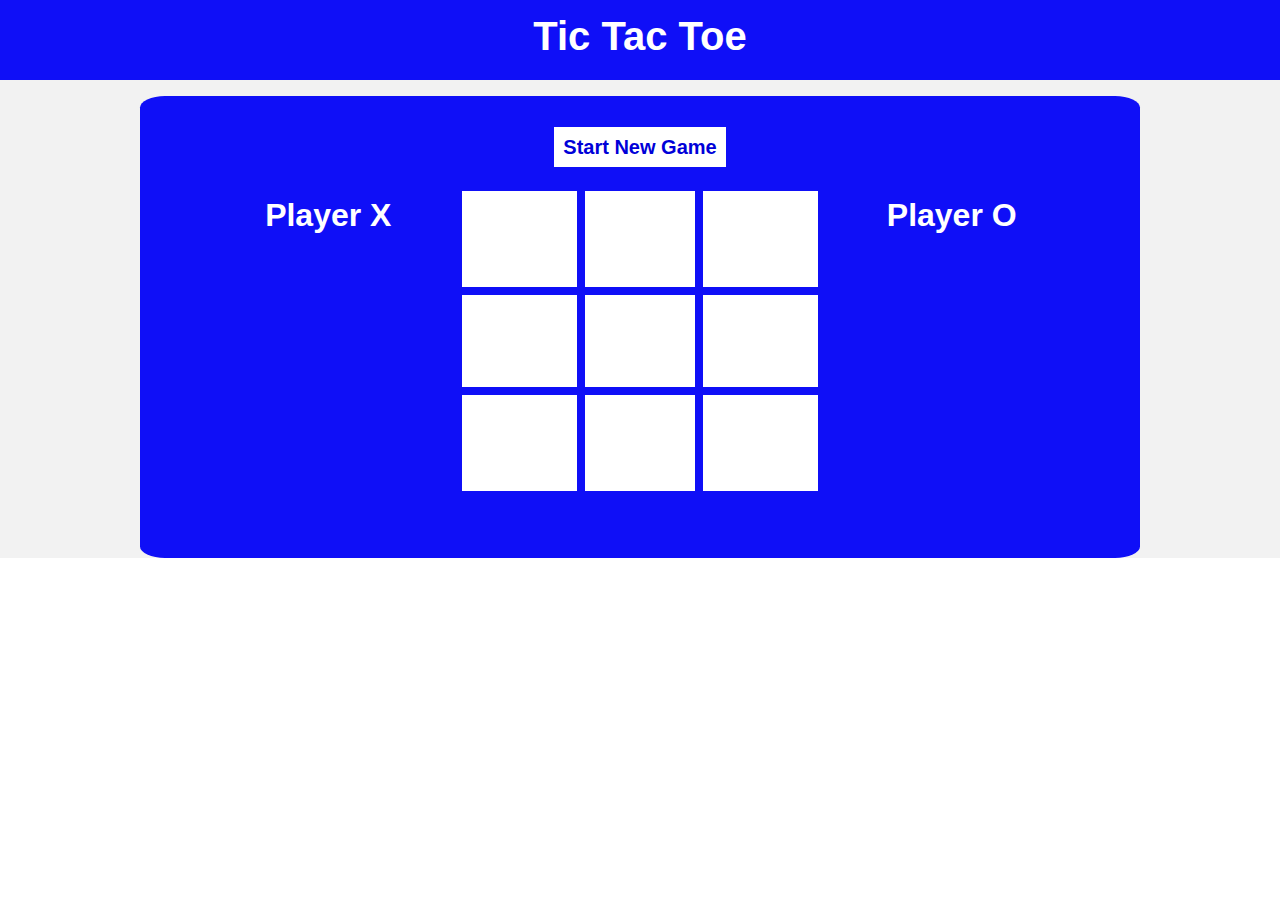
<file: index.html>
<!DOCTYPE html>
<html lang="en">
<head>
    <meta charset="UTF-8">
    <meta name="viewport" content="width=device-width, initial-scale=1.0">
    <meta http-equiv="X-UA-Compatible" content="ie=edge">
    <link rel="shortcut icon" href="img/favicon.png">
    <link rel="stylesheet" href="bootstrap.min.css">
    <link rel="stylesheet" href="styles.css">
    <title>Tic Tac Toe</title>
</head>
<body>
    <nav class="navbar">
      <h1 class="text-center w-100 text-white" style="font-weight: 800">Tic Tac Toe</h1>
    </nav>
      <div class="container-fluid pt-3">

        <div class="container ">

          <button class="btn d-flex mx-auto text-center new-game-button">Start New Game</button>

          <div class="d-flex justify-content-center game pb-0">

            <div class="player text-center" style="width:30%;">
              <span class="">Player X</span>
              <div class="win-lose-draw">Winner</div>
            </div>
            

            <div class="tic-toc text-center align-middle text-white ">
                  <div class="row m-auto">
                    <div class="coln my-auto br bb"><p class="mb-0 x-o box box-1">1</p></div>
                    <div class="coln my-auto bl br bb"><p class="mb-0 x-o box box-2">2</p></div>
                    <div class="coln my-auto bl bb"><p class="mb-0 x-o box box-3">3</p></div>
                  </div>
                  <div class="row m-auto">
                    <div class="coln my-auto br bt bb"><p class="mb-0 x-o box box-4">4</p></div>
                    <div class="coln my-auto bl br bt bb"><p class="mb-0 x-o box box-5">5</p></div>
                    <div class="coln my-auto bl bt bb"><p class="mb-0 x-o box box-6">6</p></div>
                  </div>
                  <div class="row m-auto">
                    <div class="coln my-auto br bt"><p class="mb-0 x-o box box-7">7</p></div>
                    <div class="coln my-auto bl br bt"><p class="mb-0 x-o box box-8">8</p></div>
                    <div class="coln my-auto bl bt"><p class="mb-0 x-o box box-9">9</p></div>
                  </div>
                  <div class="new-game">Start New Game.</div>
            </div>

            

            <div class="player text-center " style="width:30%;">
              <span class="">Player O</span>
              <div class="win-lose-draw">Winner</div>
            </div>

          </div>
        </div>
      </div>
    
    <script src="script.js"></script>
    <script type="text/javascript" src="jquery-3.4.1.min.js"></script>
    <script type="text/javascript" src="bootstrap.bundle.min.js"></script>
</body>
</html>
</file>
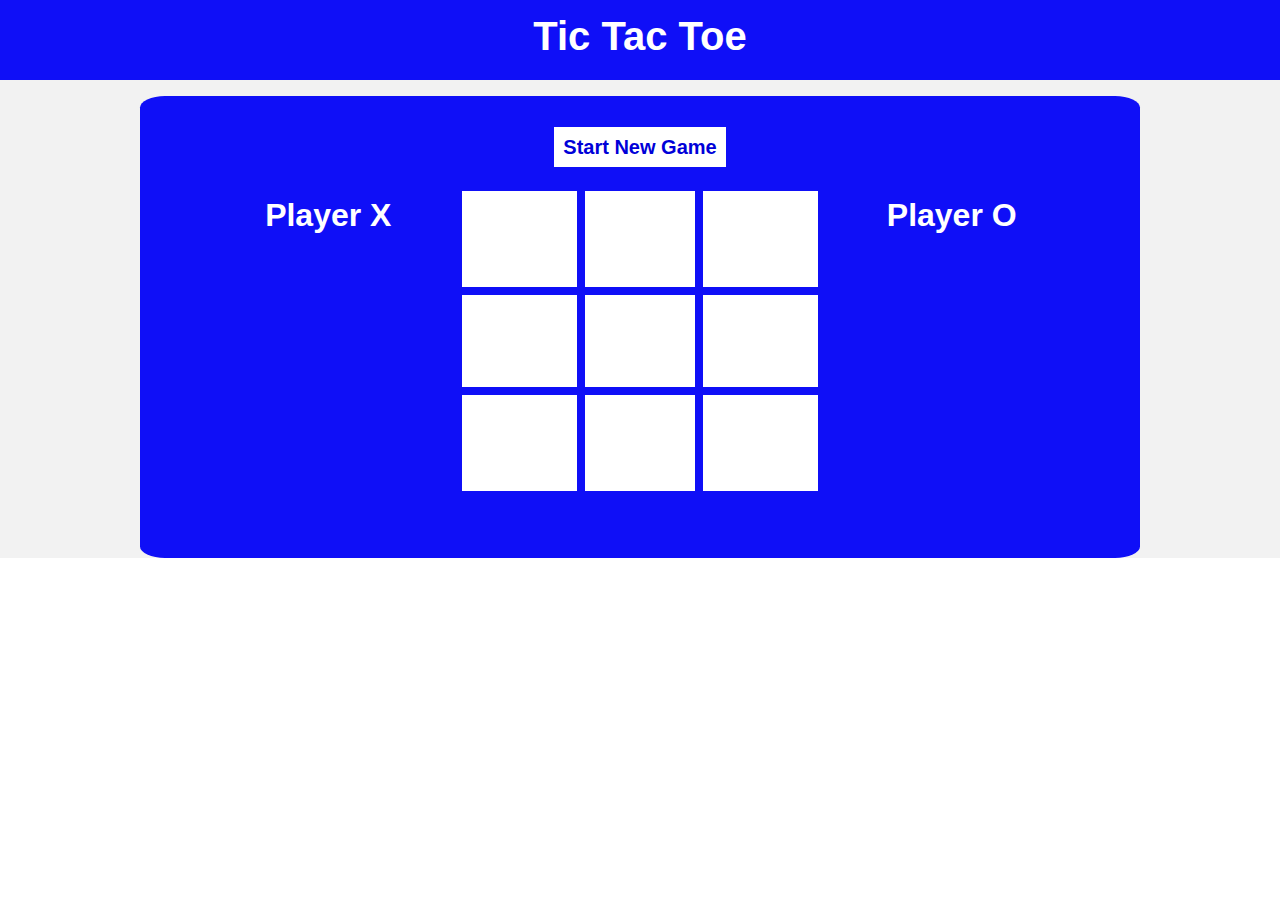
<file: TicTacToe.html>
<!DOCTYPE html>
<html lang="en">
<head>
    <meta charset="UTF-8">
    <meta name="viewport" content="width=device-width, initial-scale=1.0">
    <meta http-equiv="X-UA-Compatible" content="ie=edge">
    <link rel="stylesheet" href="bootstrap.min.css">
    <link rel="stylesheet" href="styles.css">
    <title>Tic Tac Toe</title>
</head>
<body>
    <nav class="navbar">
      <h1 class="text-center w-100 text-white" style="font-weight: 800">Tic Tac Toe</h1>
    </nav>
      <div class="container-fluid pt-3">

        <div class="container ">

          <button class="btn d-flex mx-auto text-center new-game-button">Start New Game</button>

          <div class="d-flex justify-content-center game pb-0">

            <div class="player text-center" style="width:30%;">
              <span class="">Player X</span>
              <div class="win-lose-draw">Winner</div>
            </div>
            

            <div class="tic-toc text-center align-middle text-white ">
                  <div class="row m-auto">
                    <div class="coln my-auto br bb"><p class="mb-0 x-o box box-1">1</p></div>
                    <div class="coln my-auto bl br bb"><p class="mb-0 x-o box box-2">2</p></div>
                    <div class="coln my-auto bl bb"><p class="mb-0 x-o box box-3">3</p></div>
                  </div>
                  <div class="row m-auto">
                    <div class="coln my-auto br bt bb"><p class="mb-0 x-o box box-4">4</p></div>
                    <div class="coln my-auto bl br bt bb"><p class="mb-0 x-o box box-5">5</p></div>
                    <div class="coln my-auto bl bt bb"><p class="mb-0 x-o box box-6">6</p></div>
                  </div>
                  <div class="row m-auto">
                    <div class="coln my-auto br bt"><p class="mb-0 x-o box box-7">7</p></div>
                    <div class="coln my-auto bl br bt"><p class="mb-0 x-o box box-8">8</p></div>
                    <div class="coln my-auto bl bt"><p class="mb-0 x-o box box-9">9</p></div>
                  </div>
                  <div class="new-game">Start New Game.</div>
            </div>

            

            <div class="player text-center " style="width:30%;">
              <span class="">Player O</span>
              <div class="win-lose-draw">Winner</div>
            </div>

          </div>
        </div>
      </div>
    
    <script src="/script.js"></script>
    <script type="text/javascript" src="/jquery-3.4.1.min.js"></script>
    <script type="text/javascript" src="/bootstrap.bundle.min.js"></script>
</body>
</html>
</file>
<file: styles.css>
*{
    font-family: myriad-pro, sans-serif;
}
.navbar{
    height: 80px;
    background-color: #0F0FF7;
    min-width: 960px;
}
.container-fluid{
    background-color: #F2F2F2;
    min-width: 960px;
}
.container{
    background: #0F0FF7;
    width: 80%;
    padding: 2.5%;
    border-radius: 2.5%;
}
.game{
    padding: 2.5%;
}
.btn{
    padding: .25rem .5rem;
    font-size:1.25rem;
    background-color: white;
    color: #0000D8;
    font-weight: 400;
    text-align: center;
    border-radius: 0;
    font-weight: 800;
}
.tic-toc{
    width: 40%;
}
.row{
    width: 100%;
    height: 100px;
    background: white;
}
.coln{
    width: 33.33%;
    height: 100%;
}

.player{
    font-size: 2rem;
    font-weight: 800;
    color: white;
}
.x-o{
    font-size: 3.5rem;
    font-weight: 800;
    color: #0000D8
}
.br{
    border-right: solid #0F0FF7 .25rem;
}
.bl{
    border-left: solid #0F0FF7 .25rem;
}
.bt{
    border-top: solid #0F0FF7 .25rem;
}
.bb{
    border-bottom: solid #0F0FF7 .25rem;
}
.new-game{
    font-weight: 600;
    font-size: 1.5rem;
}
</file>
